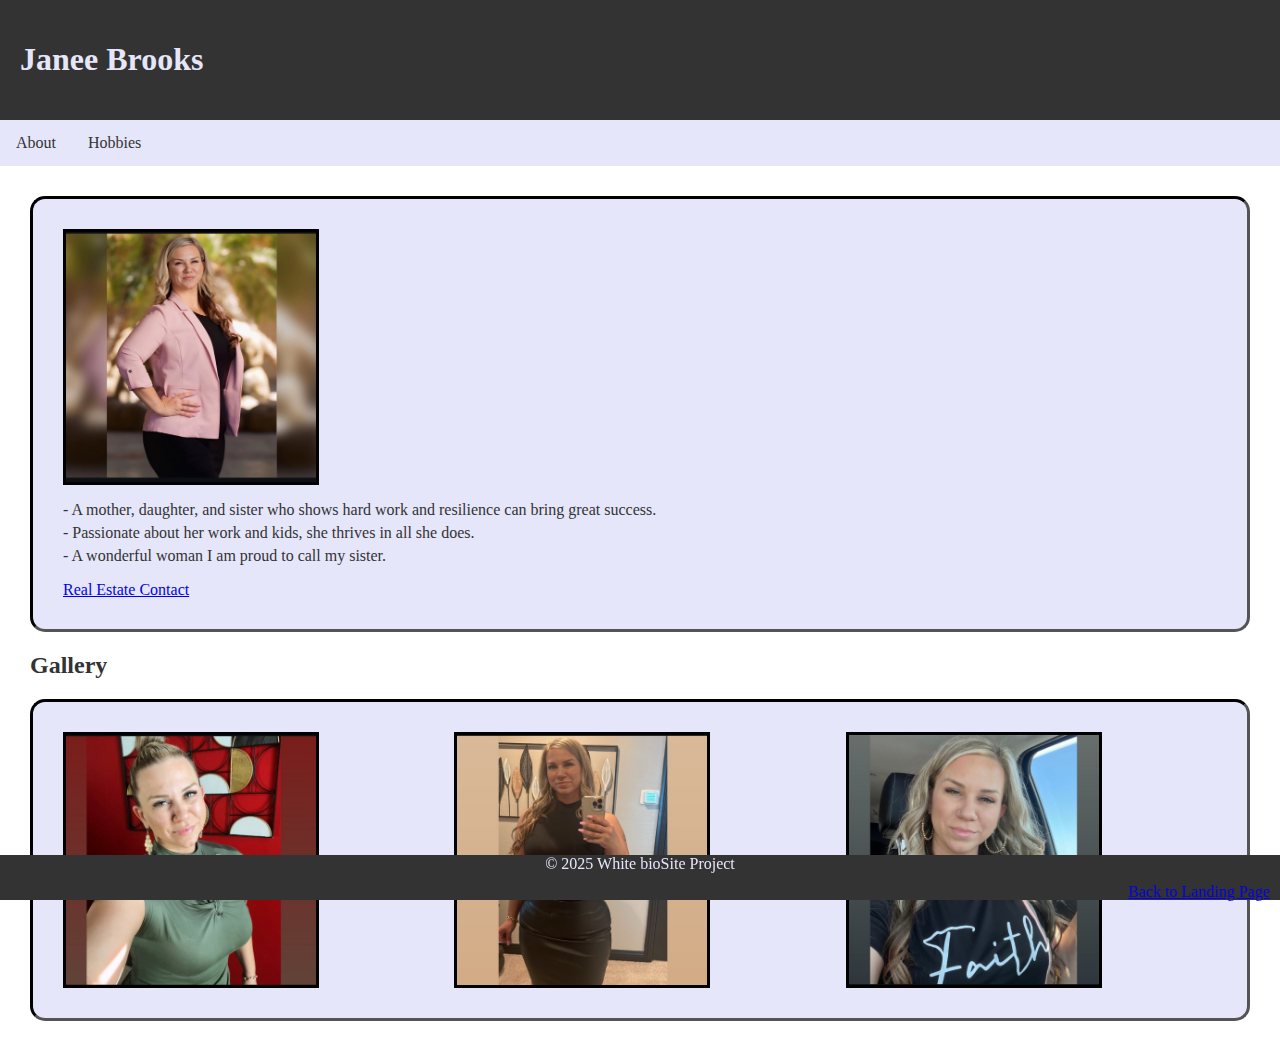
<file: index.html>
<!--Mark White
CSD340
Mod6.3-->

<!DOCTYPE html>
<html lang="en">
 <head>
  <meta charset="UTF-8">
  <meta name="viewport" content="width=device-width, initial-scale=1.0">
  <title>Home-Personal Biography</title>
  <link href="bioSite.css" rel="stylesheet" type="text/css" />
</head>
<body>
  <header>
	<h1>Janee Brooks</h1>
  </header>
    <div id="navbar">
        <a href="about.html">About</a></li>
        <a href="hobbies.html">Hobbies</a></li>
    </div>
  <main>
    <section id="hero">
      <div class="hero-description">
	<img src="images/Sis.jpg" alt=" Janee" class="gallery-image">
       
        <p>
	 <ul>
	  <li>- A mother, daughter, and sister who shows hard work and resilience can bring great success.</li>
	  <li>- Passionate about her work and kids, she thrives in all she does.</li> 
	  <li>- A wonderful woman I am proud to call my sister.</li>
	 </ul>
	</p>
        <a href="https://linktr.ee/janeebrooks">Real Estate Contact</a>
      </div>
    </section>

    <section id="gallery" class="container">
      <h2>Gallery</h2>
      <div class="gallery-grid">
        <div>
	 <img src="images/sis1.jpg" alt="Sister Selfie" class="gallery-image">
	</div>
        <div>
	 <img src="images/sis2.jpg" alt="Sister Selfie" class="gallery-image">
	</div>
        <div>
	 <img src="images/sis3.jpg" alt="Sister Selfie" class="gallery-image">
	</div>
      </div>
  </main>
  <footer class="footer-div">
        <span class="copyright">&copy; 2025 White bioSite Project</span>
        <a href="https://mwhite420.github.io/csd-340/" class="link">Back to Landing Page</a>
  </footer>
</body>
</html>
</file>
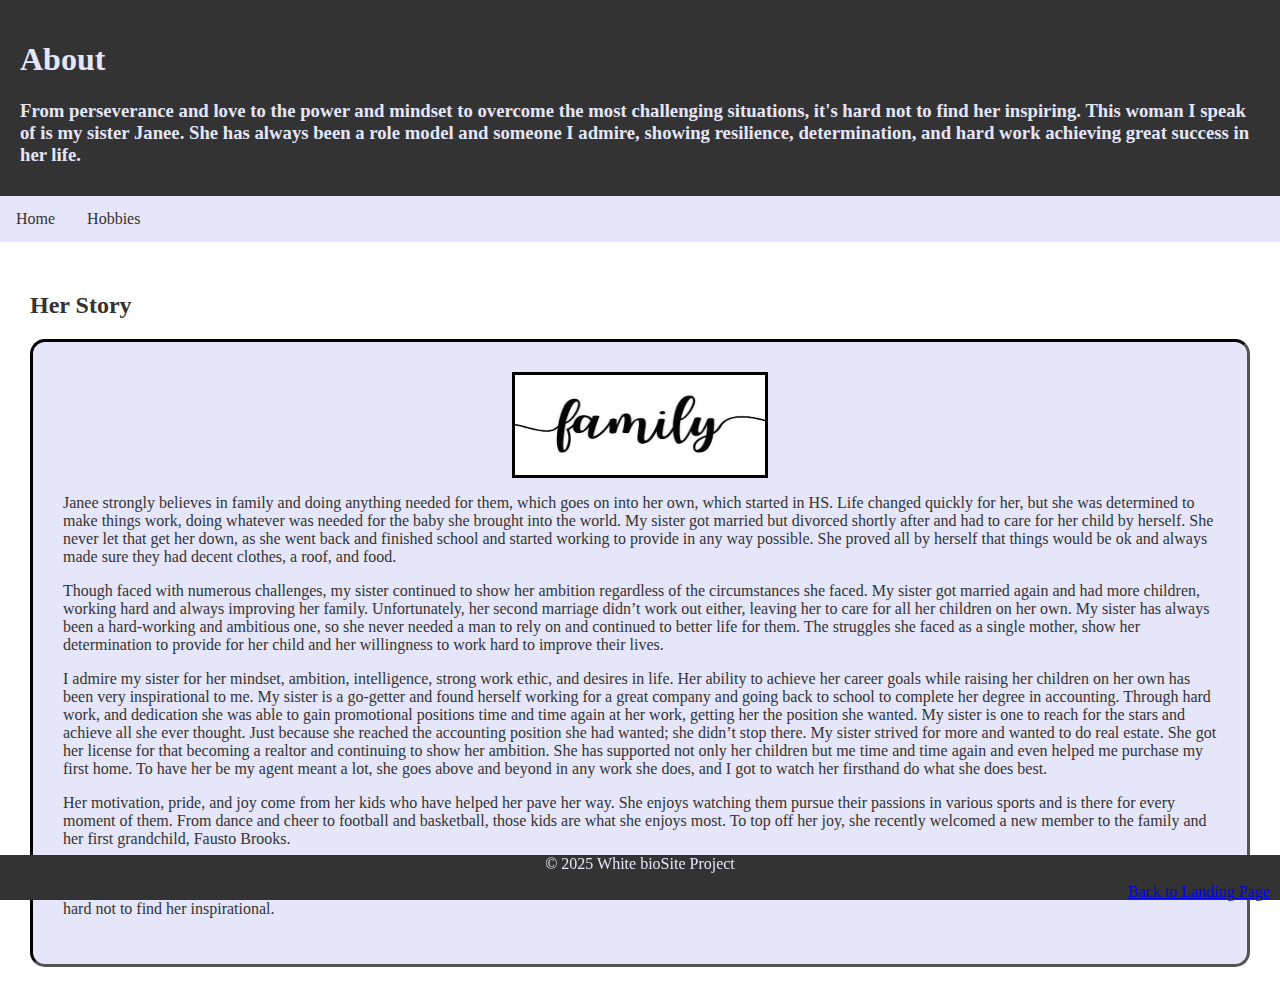
<file: about.html>
<!--Mark White
CSD340
Mod6.3-->

<!DOCTYPE html>
<html lang="en">
<head>
    <meta charset="UTF-8">
    <meta name="viewport" content="width=device-width, initial-scale=1.0">
    <title>About-Personal Biography</title>
    <link href="bioSite.css" type="text/css" rel="stylesheet">
</head>
<body>
    <header>
        <h1>About</h1>
        <h3>From perseverance and love to the power and mindset to overcome the most challenging situations, it's hard not to find her inspiring. This woman I speak of is my sister Janee. She has always been a role model and someone I admire, showing resilience, determination, and hard work achieving great success in her life.
	</h3>
    </header>
    <div id="navbar">
        <a href="index.html">Home</a>
        <a href="hobbies.html">Hobbies</a>
    </div>
    <main>
    <section id="her-story" class="container">
     <h2>Her Story</h2>
       <div class="about">
	<img src="images/Family.jpg" alt="Family Sign" style=" width: 250px; height: 100px; display: block; margin: 0 auto;" >
        <p>Janee strongly believes in family and doing anything needed for them, which goes on into her own, which started in HS. Life changed quickly for her, but she was determined to make things work, doing whatever was needed for the baby she brought into the world. My sister got married but divorced shortly after and had to care for her child by herself. She never let that get her down, as she went back and finished school and started working to provide in any way possible. She proved all by herself that things would be ok and always made sure they had decent clothes, a roof, and food.
	</p>
	<p>Though faced with numerous challenges, my sister continued to show her ambition regardless of the circumstances she faced. My sister got married again and had more children, working hard and always improving her family. Unfortunately, her second marriage didn’t work out either, leaving her to care for all her children on her own. My sister has always been a hard-working and ambitious one, so she never needed a man to rely on and continued to better life for them. The struggles she faced as a single mother, show her determination to provide for her child and her willingness to work hard to improve their lives.
	</p>
	<p>I admire my sister for her mindset, ambition, intelligence, strong work ethic, and desires in life. Her ability to achieve her career goals while raising her children on her own has been very inspirational to me. My sister is a go-getter and found herself working for a great company and going back to school to complete her degree in accounting. Through hard work, and dedication she was able to gain promotional positions time and time again at her work, getting her the position she wanted. My sister is one to reach for the stars and achieve all she ever thought. Just because she reached the accounting position she had wanted; she didn’t stop there. My sister strived for more and wanted to do real estate. She got her license for that becoming a realtor and continuing to show her ambition. She has supported not only her children but me time and time again and even helped me purchase my first home. To have her be my agent meant a lot, she goes above and beyond in any work she does, and I got to watch her firsthand do what she does best. 
	<p>Her motivation, pride, and joy come from her kids who have helped her pave her way. She enjoys watching them pursue their passions in various sports and is there for every moment of them. From dance and cheer to football and basketball, those kids are what she enjoys most. To top off her joy, she recently welcomed a new member to the family and her first grandchild, Fausto Brooks.
	</p>
	<p>Overcoming the challenges she faced, the ambition and work ethic that has made her accomplish her goals, and the never-ending desire to do better for her family will always be my inspiration. Her resilience, determination, and hard work have guided me throughout my life. For a woman with such great triumph, though faced with many challenges, it is hard not to find her inspirational.
	</p>
       </div>
    </section>
    </main>
    <footer class="footer-div">
        <span class="copyright">&copy; 2025 White bioSite Project</span>
        <a href="https://mwhite420.github.io/csd-340/" class="link">Back to Landing Page</a>
    </footer>
</body>
</html>
</file>
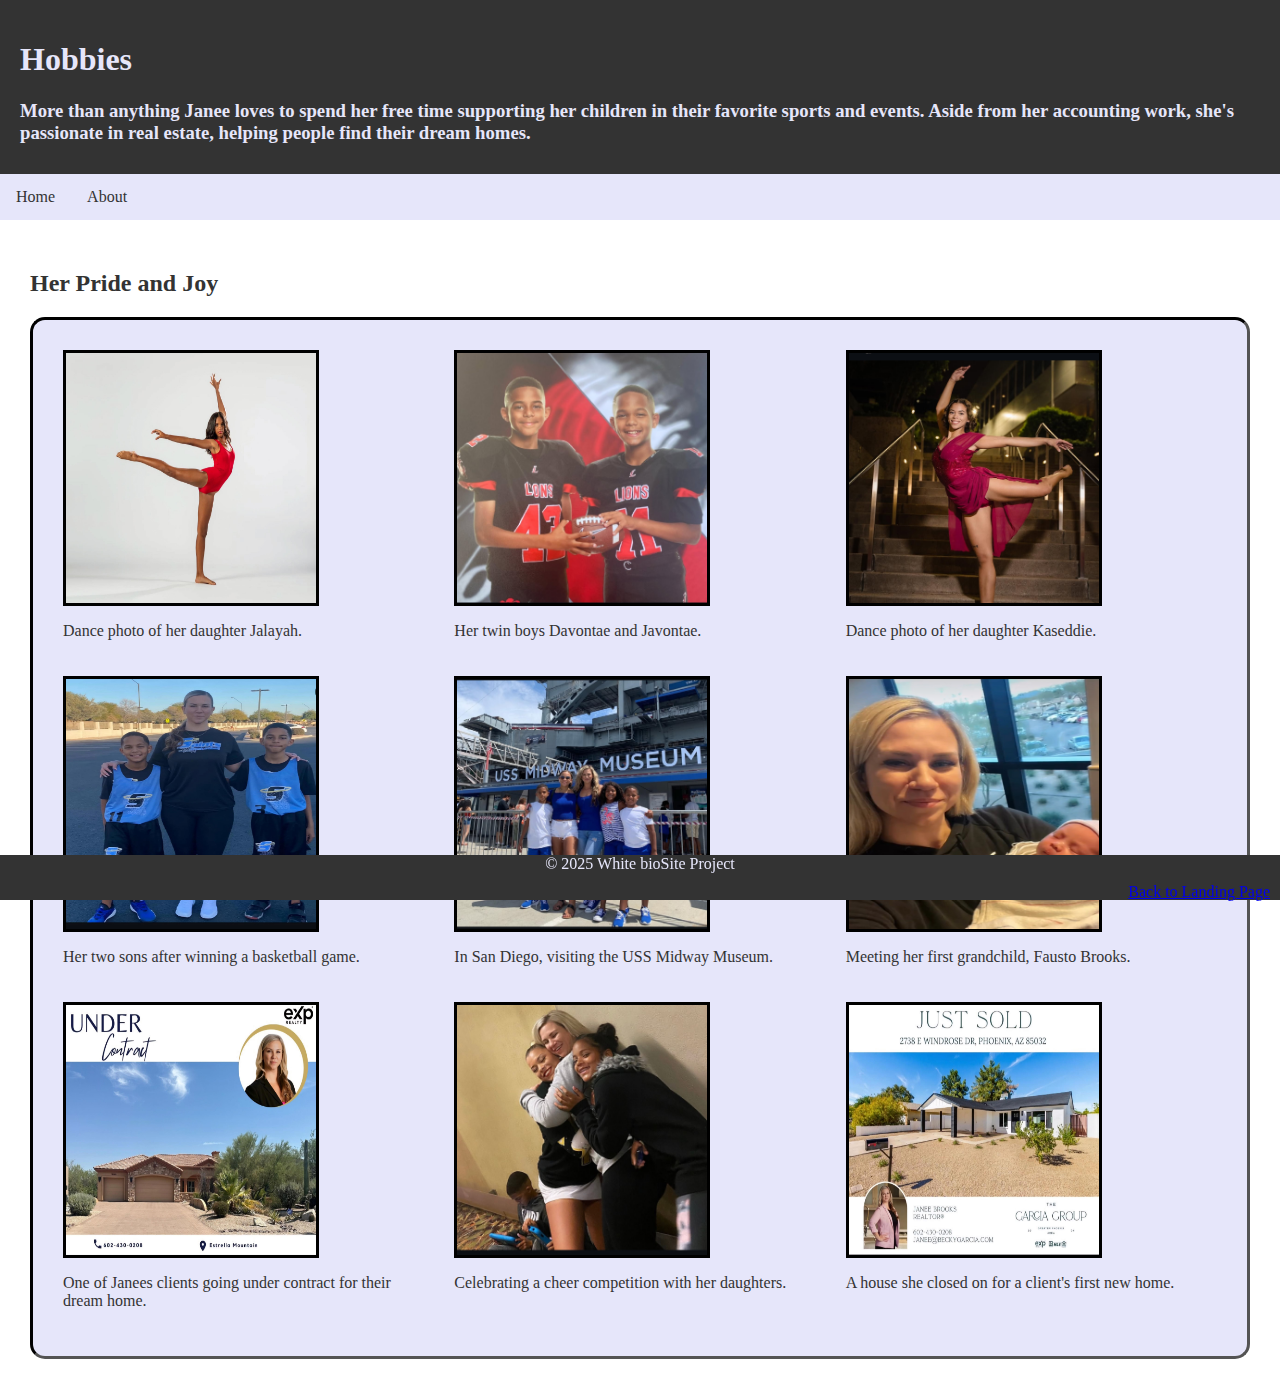
<file: hobbies.html>
<!DOCTYPE html>
<html lang="en">
<head>
    <meta charset="UTF-8">
    <meta name="viewport" content="width=device-width, initial-scale=1.0">
    <title>Hobbies-Personal Biography</title>
    <link href="bioSite.css" type="text/css" rel="stylesheet">
</head>
<body>
    <header>
        <h1>Hobbies</h1>
        <h3>More than anything Janee loves to spend her free time supporting her children in their favorite sports and events. Aside from her accounting work, she's passionate in real estate, helping people find their dream homes.
	</h3>
    </header>
    <div id="navbar">
        <a href="index.html">Home</a>
        <a href="about.html">About</a>
    </div>
    <main>
    <section id="gallery" class="container">
    <h2>Her Pride and Joy</h2>
     <div class="gallery-grid">
	<div>
	  <img src="images/jalayah.jpg" alt="Daughter" class="gallery-image">
	 <p>Dance photo of her daughter Jalayah.</p>
	</div>
	<div>
	  <img src="images/boys.jpg" alt="Boys" class="gallery-image">
	 <p>Her twin boys Davontae and Javontae.</p>
	</div>
	<div>
	  <img src="images/kas.jpg" alt="Daughter" class="gallery-image">
	 <p>Dance photo of her daughter Kaseddie.</p>
	</div>
        <div>
	 <img src="images/Siswithkids3.jpg" alt="Janee with her two sons" class="gallery-image">
	 <p>Her two sons after winning a basketball game.</p>
	</div>
        <div>
	 <img src="images/Siswithkids2.jpg" alt="Out enjoying time with her kids" class="gallery-image">
	 <p>In San Diego, visiting the USS Midway Museum.</p>
	</div>
        <div>
	 <img src="images/siswithgbaby.jpg" alt="Fausto Brooks" class="gallery-image">
	 <p>Meeting her first grandchild, Fausto Brooks.</p>
	</div>
        <div>
	 <img src="images/Siswork2.jpg" alt="House for sale" class="gallery-image">
	 <p>One of Janees clients going under contract for their dream home.</p>
	</div>
        <div>
	 <img src="images/Siswithkids1.jpg" alt="Celebrating cheer competition" class="gallery-image">
	 <p>Celebrating a cheer competition with her daughters.</p>
	</div>
	<div>
	  <img src="images/Siswork1.jpg" alt="House Sold" class="gallery-image">
	 <p>A house she closed on for a client's first new home.</p>
	</div>
     </div>
    </section>
    </main>
    <footer class="footer-div">
        <span class="copyright">&copy; 2025 White bioSite Project</span>
        <a href="https://mwhite420.github.io/csd-340/" class="link">Back to Landing Page</a>
    </footer>
</body>
</html>
</file>
<file: bioSite.css>
<!--
bioSite
Mark White
CSD340-->

container {
	border: 1px solid black;
	border-radius: 10px;
	padding: 20px;
}
 
.gallery-grid {
	display: grid;
	grid-template-columns: repeat(3, 1fr);
	gap: 20px;
	margin-top:20px;
}
img {
	height: 250px;
	width: 250px;
	border: solid black;	
}

.gallery-image {
	height: 250px;
	width: 250px;
	display: block;
	
}

.hero-description, .about, .gallery-grid {
	background-color: lavender;
	font-family: Times New Roman;
	border-style: inset;
	border-color: black;
	border-radius: 15px;
	padding: 30px;

}

body {
    font-family: Times New Roman, sans-serif;
    margin: 0;
    padding: 0;
    background-color: white;
    color: #333;
}

header {
    background-color: #333;
    color: lavender;
    padding: 20px;
    
}

h1, h2, {
    margin: 10px 0;
    font-family: Times New Roman;
    
}

h3 {
	margin:10px 0;
	font-family:Times New Roman;
	
}

#navbar {
    background-color: lavender;
    overflow: hidden;
}

#navbar a {
    float: left;
    display: block;
    color: #333;
    text-align: center;
    padding: 14px 16px;
    text-decoration: none;
}

#navbar a:hover {
    background-color: #333;
    color: gold;
}

main {
    padding: 30px;
    bottom-padding: 40px;
    
}

ul {
    list-style-type: none;
    padding: 0;
}

ul li {
    margin: 5px 0;
}

.footer-div {
    background-color: #333;
    color: lavender;
    position: fixed;
    bottom: 0;
    height:45px;
    width: 100%;
    font-size:10x;
    text-align:center;
    
}

 footer a:hover {
    color: gold;
}

.footer-div a {
	display: flex;
    	justify-content: flex-end; /* Pushes the link to the right */
    	padding: 10px;
    	text-align: right;
}
</file>
